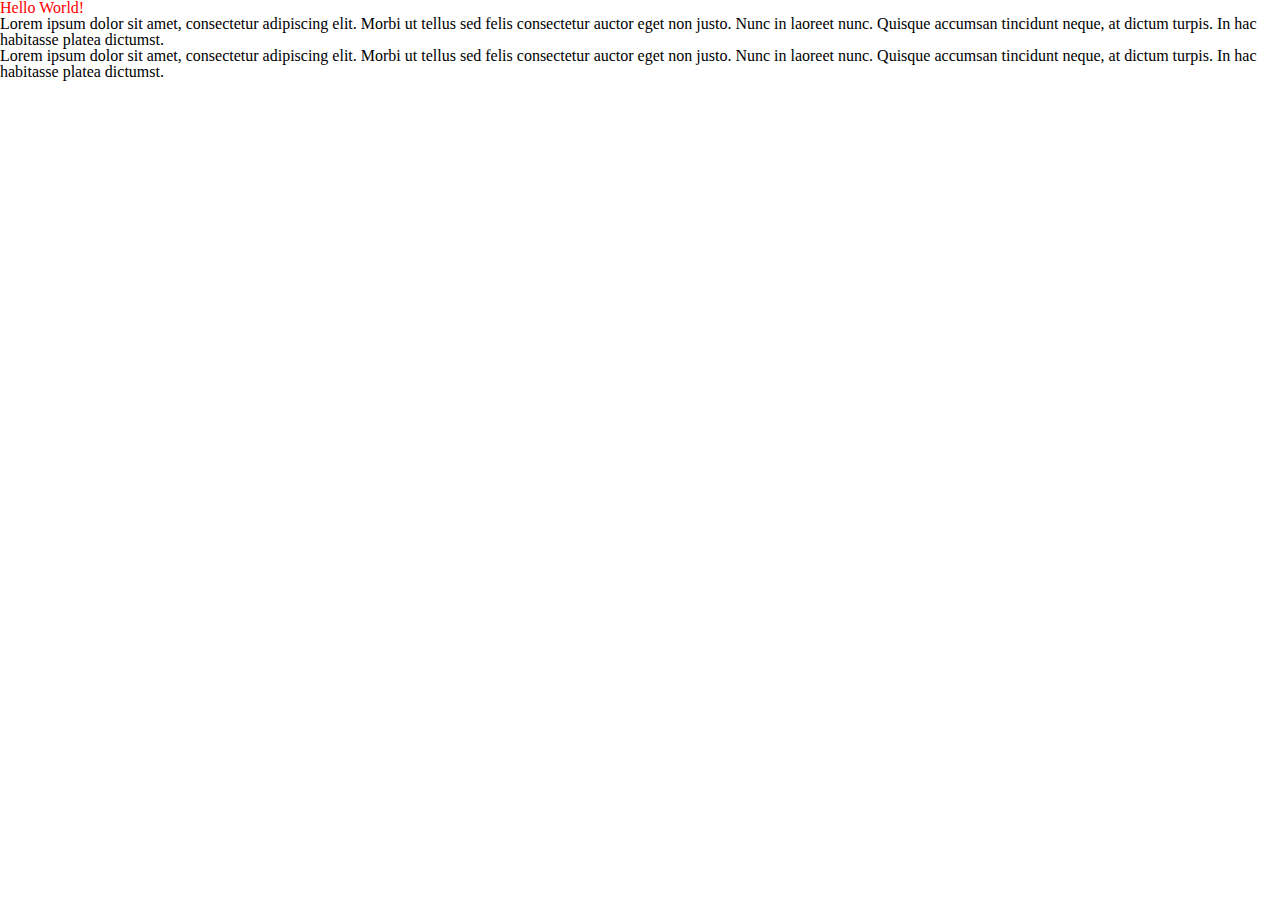
<file: mediaQueries/index.html>
<!DOCTYPE html>
<html lang="en">
<head>
    <meta charset="UTF-8">
    <meta name="viewport" content="width=device-width, initial-scale=1.0">
    <meta http-equiv="X-UA-Compatible" content="ie=edge">
    <title>Quick Media Queries Layout</title>

    <!-- Meyer CSS Reset -->
    <link rel="stylesheet" href="./assets/css/reset.css">
    <!-- My CSS -->
    <link rel="stylesheet" href="./assets/css/style.css">
</head>
<body>
    
    <div class="wrapper">

        <header>
            <h1>Hello World!</h1>
        </header>

        <section id="main-content">
          <p>Lorem ipsum dolor sit amet, consectetur adipiscing elit. Morbi ut tellus sed felis consectetur auctor eget non justo. Nunc in laoreet nunc. Quisque accumsan tincidunt neque, at dictum turpis. In hac habitasse platea dictumst. </p>
        </section>
    
        <section id="sidebar">
          <p>Lorem ipsum dolor sit amet, consectetur adipiscing elit. Morbi ut tellus sed felis consectetur auctor eget non justo. Nunc in laoreet nunc. Quisque accumsan tincidunt neque, at dictum turpis. In hac habitasse platea dictumst. </p>
        </section>
    
      </div>
</body>
</html>
</file>
<file: mediaQueries/assets/css/style.css>
h1 {
    color: red;
}

@media only screen and (max-width: 768px) {
    #main-content {
        background: blue;
        color: white;
        padding: 50px 30px;
        margin: 70px 150px; 
    }

    #sidebar {
        background: green;
        color: orange;
        padding: 5% 10%;
        margin: 10% 20%; 
    }
}
</file>
